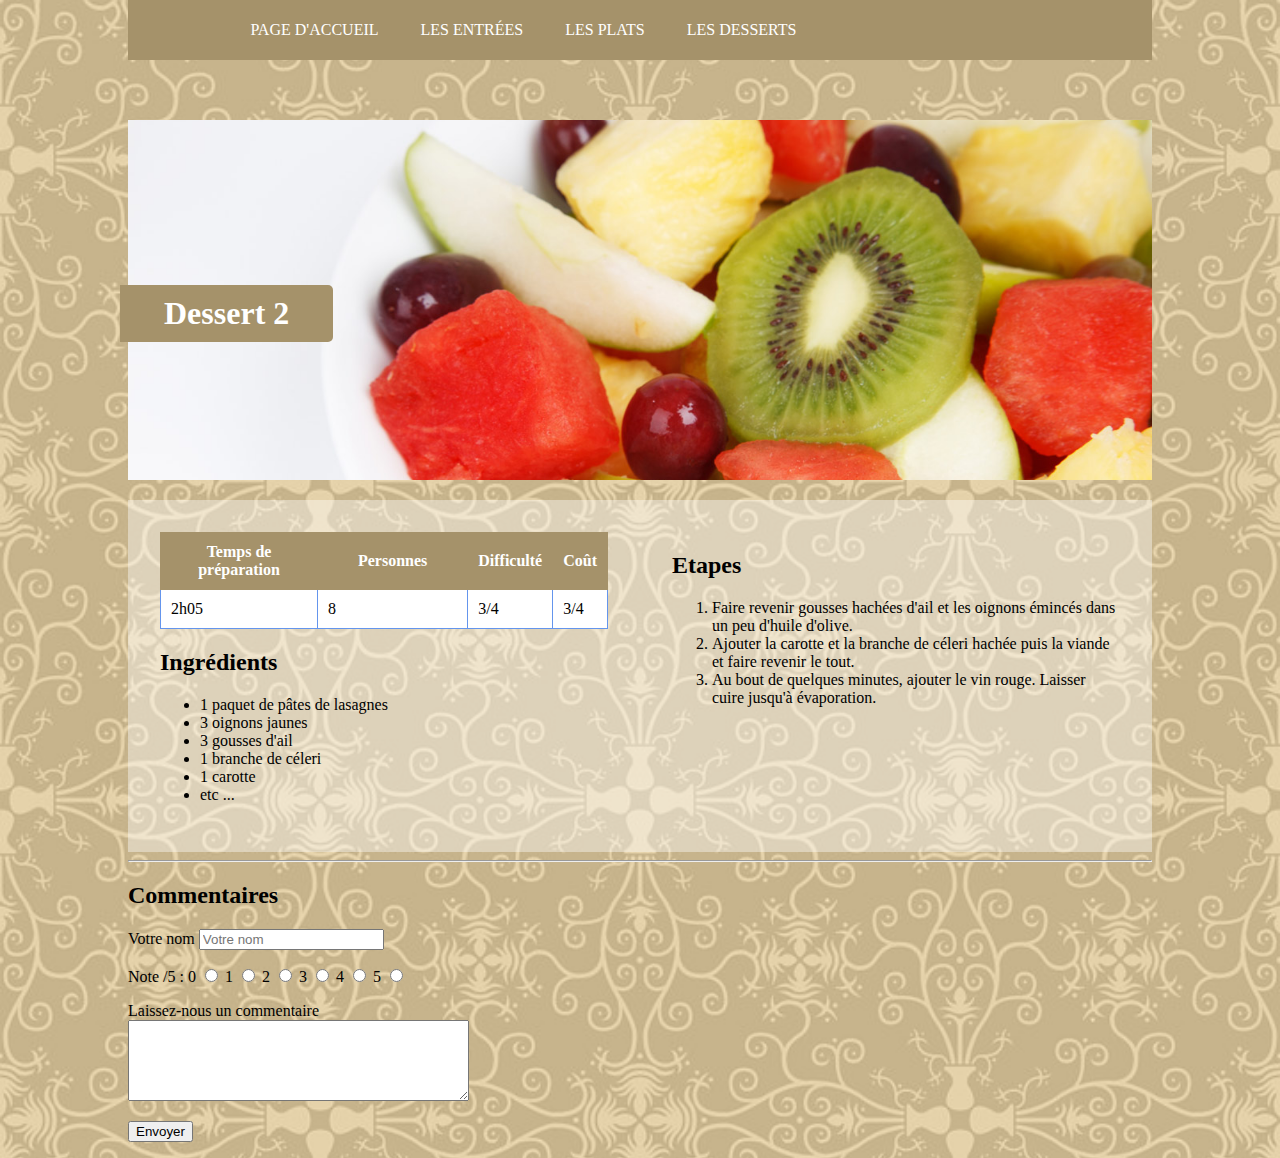
<file: recettes/desserts/dessert2.html>
<!DOCTYPE html>
<html lang="fr">

    <head>
        <title>Dessert 2</title>
        <meta charset="utf-8">
         <link rel="stylesheet" type="text/css" href="../../css/style.css">
    </head>
    
    <body>
        <header>
            <nav class="menu">
                <ul>
                    <li><a href ="../../index.html">Page d'accueil</a></li>
                    <li><a href ="../../recettes/entree.html">Les entrées</a>
                        <ul class="sous-menu">
                            <li><a href ="../../recettes/entrees/entree1.html">Entrée 1</a></li>
                            <li><a href ="../../recettes/entrees/entree2.html">Entrée 2</a></li>
                            <li><a href ="../../recettes/entrees/entree3.html">Entrée 3</a></li>
                        </ul>
                    </li>
                    <li><a href ="../../recettes/plat.html">Les plats</a>
                        <ul class="sous-menu">
                            <li><a href ="../../recettes/plats/plat1.html">Plat 1</a></li>
                            <li><a href ="../../recettes/plats/plat2.html">Plat 2</a></li>
                            <li><a href ="../../recettes/plats/plat3.html">Plat 3</a></li>
                        </ul>
                    </li>
                    <li><a href ="../../recettes/dessert.html">Les desserts</a>
                        <ul class="sous-menu">
                            <li><a href ="../../recettes/desserts/dessert1.html">Dessert 1</a></li>
                            <li><a href ="../../recettes/desserts/dessert2.html">Dessert 2</a></li>
                            <li><a href ="../../recettes/desserts/dessert3.html">Dessert 3</a></li>
                        </ul>
                    </li>
                </ul>
            </nav>
        </header>
        
        <h1 class="recipe-head">Dessert 2</h1>
        <div class="img-block illustration"><a href="dessert2.html"><img src="../../img/dessert2.jpg" alt="Image dessert 2"></a></div>
        <section class="row bg-light">
            <div class="col-6">
                <table>
                    <tr>
                        <th>Temps de préparation</th>
                        <th>Personnes</th>
                        <th>Difficulté</th>
                        <th>Coût</th>
                    </tr>
                    <tr>
                        <td>2h05</td>
                        <td>8</td>
                        <td>3/4</td>
                        <td>3/4</td>
                    </tr>
                </table>
                <h2>Ingrédients</h2>
                <ul>
                    <li>1 paquet de pâtes de lasagnes</li>
                    <li>3 oignons jaunes</li>
                    <li>3 gousses d'ail</li>
                    <li>1 branche de céleri</li>
                    <li>1 carotte</li>
                    <li>etc ...</li>
                </ul>
            </div>
            <div class="col-6">
                <h2>Etapes</h2>
                <ol>
                    <li> Faire revenir gousses hachées d'ail et les oignons émincés dans un peu d'huile d'olive.</li>
                    <li>  Ajouter la carotte et la branche de céleri hachée puis la viande et faire revenir le tout.</li>
                    <li>  Au bout de quelques minutes, ajouter le vin rouge. Laisser cuire jusqu'à évaporation. </li>
                </ol>
            </div>
        </section>
        <hr>
        <section>
            <h2>Commentaires</h2>
            <form action="../../index.html" method="post">
                <p>
                    <label for="nom">Votre nom</label>
                    <input type="text" id="nom" name="nom" placeholder="Votre nom">
                </p>
                <p>Note /5 : 
                    <label for="rad0">0</label>
                    <input type="radio" id="rad0" name="nom" value="0">
                    <label for="rad1">1</label>
                    <input type="radio" id="rad1" name="nom" value="1">
                    <label for="rad2">2</label>
                    <input type="radio" id="rad2" name="nom" value="2">
                    <label for="rad3">3</label>
                    <input type="radio" id="rad3" name="nom" value="3">
                    <label for="rad4">4</label>
                    <input type="radio" id="rad4" name="nom" value="4">
                    <label for="rad5">5</label>
                    <input type="radio" id="rad5" name="nom" value="5">
                </p>
                <p> 
                    <label for="comment">Laissez-nous un commentaire</label><br>
                    <textarea id="comment" rows="5" cols="40"></textarea>
                </p>
                <p><input type="submit" value="Envoyer">
                </p>
            </form>
        </section>
    </body>

</html>
</file>
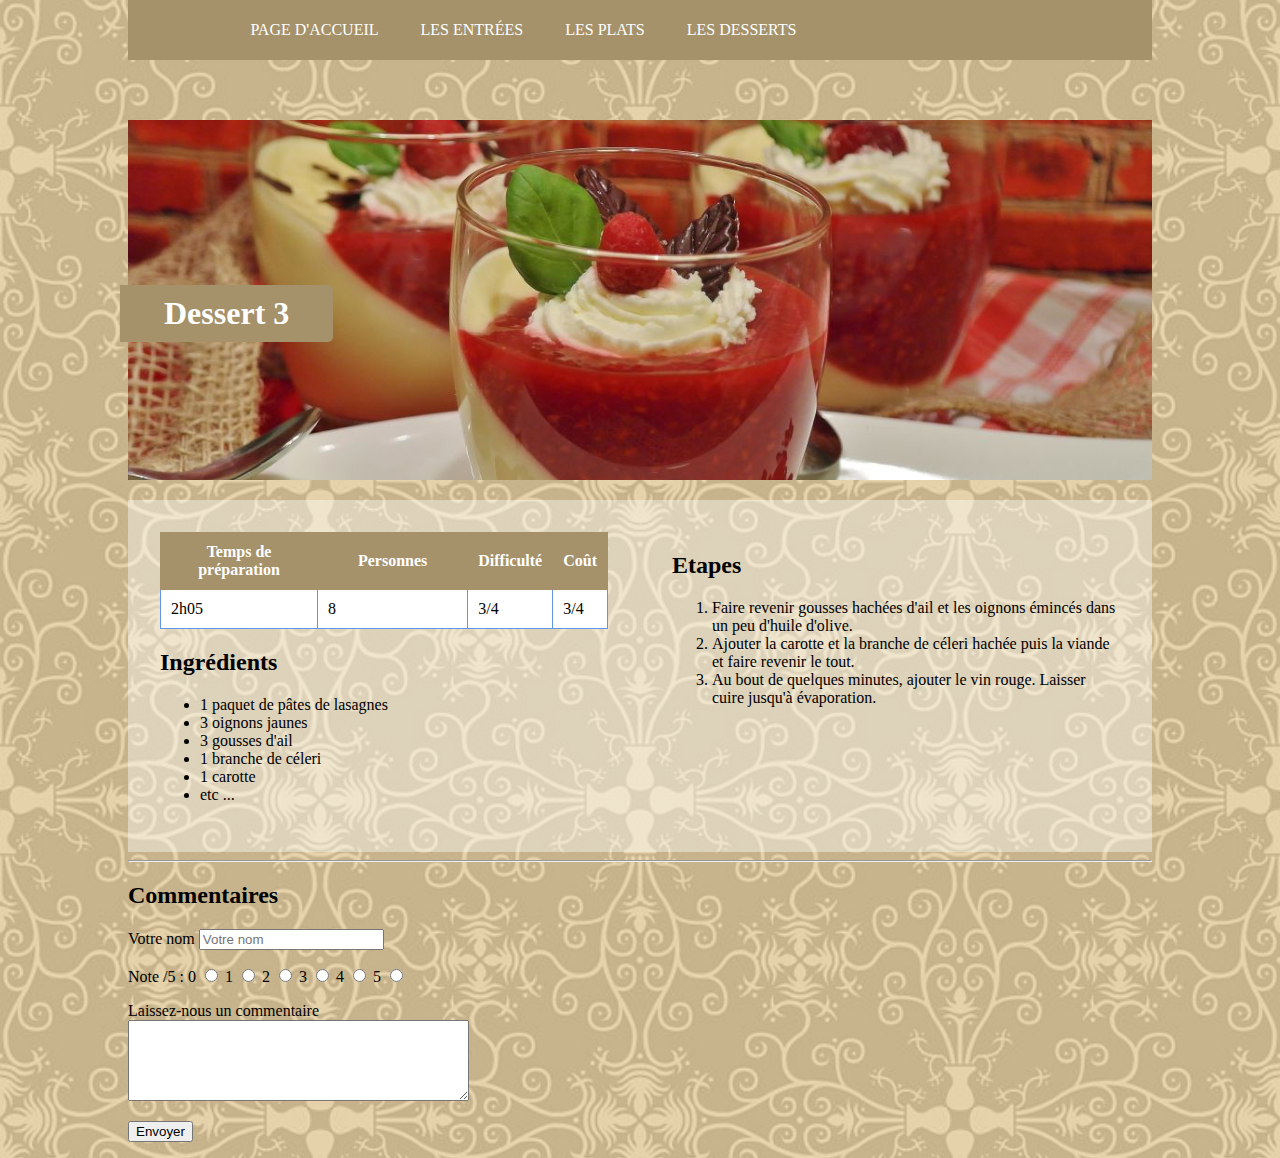
<file: recettes/desserts/dessert3.html>
<!DOCTYPE html>
<html lang="fr">

    <head>
        <title>Dessert 3</title>
        <meta charset="utf-8">
         <link rel="stylesheet" type="text/css" href="../../css/style.css">
    </head>
    
    <body>
        <header>
            <nav class="menu">
                <ul>
                    <li><a href ="../../index.html">Page d'accueil</a></li>
                    <li><a href ="../../recettes/entree.html">Les entrées</a>
                        <ul class="sous-menu">
                            <li><a href ="../../recettes/entrees/entree1.html">Entrée 1</a></li>
                            <li><a href ="../../recettes/entrees/entree2.html">Entrée 2</a></li>
                            <li><a href ="../../recettes/entrees/entree3.html">Entrée 3</a></li>
                        </ul>
                    </li>
                    <li><a href ="../../recettes/plat.html">Les plats</a>
                        <ul class="sous-menu">
                            <li><a href ="../../recettes/plats/plat1.html">Plat 1</a></li>
                            <li><a href ="../../recettes/plats/plat2.html">Plat 2</a></li>
                            <li><a href ="../../recettes/plats/plat3.html">Plat 3</a></li>
                        </ul>
                    </li>
                    <li><a href ="../../recettes/dessert.html">Les desserts</a>
                        <ul class="sous-menu">
                            <li><a href ="../../recettes/desserts/dessert1.html">Dessert 1</a></li>
                            <li><a href ="../../recettes/desserts/dessert2.html">Dessert 2</a></li>
                            <li><a href ="../../recettes/desserts/dessert3.html">Dessert 3</a></li>
                        </ul>
                    </li>
                </ul>
            </nav>
        </header>
        
        <h1 class="recipe-head">Dessert 3</h1>
        <div class="img-block illustration"><a href="dessert3.html"><img src="../../img/dessert3.jpg" alt="Image dessert 3"></a></div>
        <section class="row bg-light">
            <div class="col-6">
                <table>
                    <tr>
                        <th>Temps de préparation</th>
                        <th>Personnes</th>
                        <th>Difficulté</th>
                        <th>Coût</th>
                    </tr>
                    <tr>
                        <td>2h05</td>
                        <td>8</td>
                        <td>3/4</td>
                        <td>3/4</td>
                    </tr>
                </table>
                <h2>Ingrédients</h2>
                <ul>
                    <li>1 paquet de pâtes de lasagnes</li>
                    <li>3 oignons jaunes</li>
                    <li>3 gousses d'ail</li>
                    <li>1 branche de céleri</li>
                    <li>1 carotte</li>
                    <li>etc ...</li>
                </ul>
            </div>
            <div class="col-6">
                <h2>Etapes</h2>
                <ol>
                    <li> Faire revenir gousses hachées d'ail et les oignons émincés dans un peu d'huile d'olive.</li>
                    <li>  Ajouter la carotte et la branche de céleri hachée puis la viande et faire revenir le tout.</li>
                    <li>  Au bout de quelques minutes, ajouter le vin rouge. Laisser cuire jusqu'à évaporation. </li>
                </ol>
            </div>
        </section>
        <hr>
        <section>
            <h2>Commentaires</h2>
            <form action="../../index.html" method="post">
                <p>
                    <label for="nom">Votre nom</label>
                    <input type="text" id="nom" name="nom" placeholder="Votre nom">
                </p>
                <p>Note /5 : 
                    <label for="rad0">0</label>
                    <input type="radio" id="rad0" name="note" value="0">
                    <label for="rad1">1</label>
                    <input type="radio" id="rad1" name="note" value="1">
                    <label for="rad2">2</label>
                    <input type="radio" id="rad2" name="note" value="2">
                    <label for="rad3">3</label>
                    <input type="radio" id="rad3" name="note" value="3">
                    <label for="rad4">4</label>
                    <input type="radio" id="rad4" name="note" value="4">
                    <label for="rad5">5</label>
                    <input type="radio" id="rad5" name="note" value="5">
                </p>
                <p> 
                    <label for="comment">Laissez-nous un commentaire</label><br>
                    <textarea id="comment" rows="5" cols="40"></textarea>
                </p>
                <p>
                    <input type="submit" value="Envoyer">
                </p>
            </form>
        </section>
    </body>

</html>
</file>
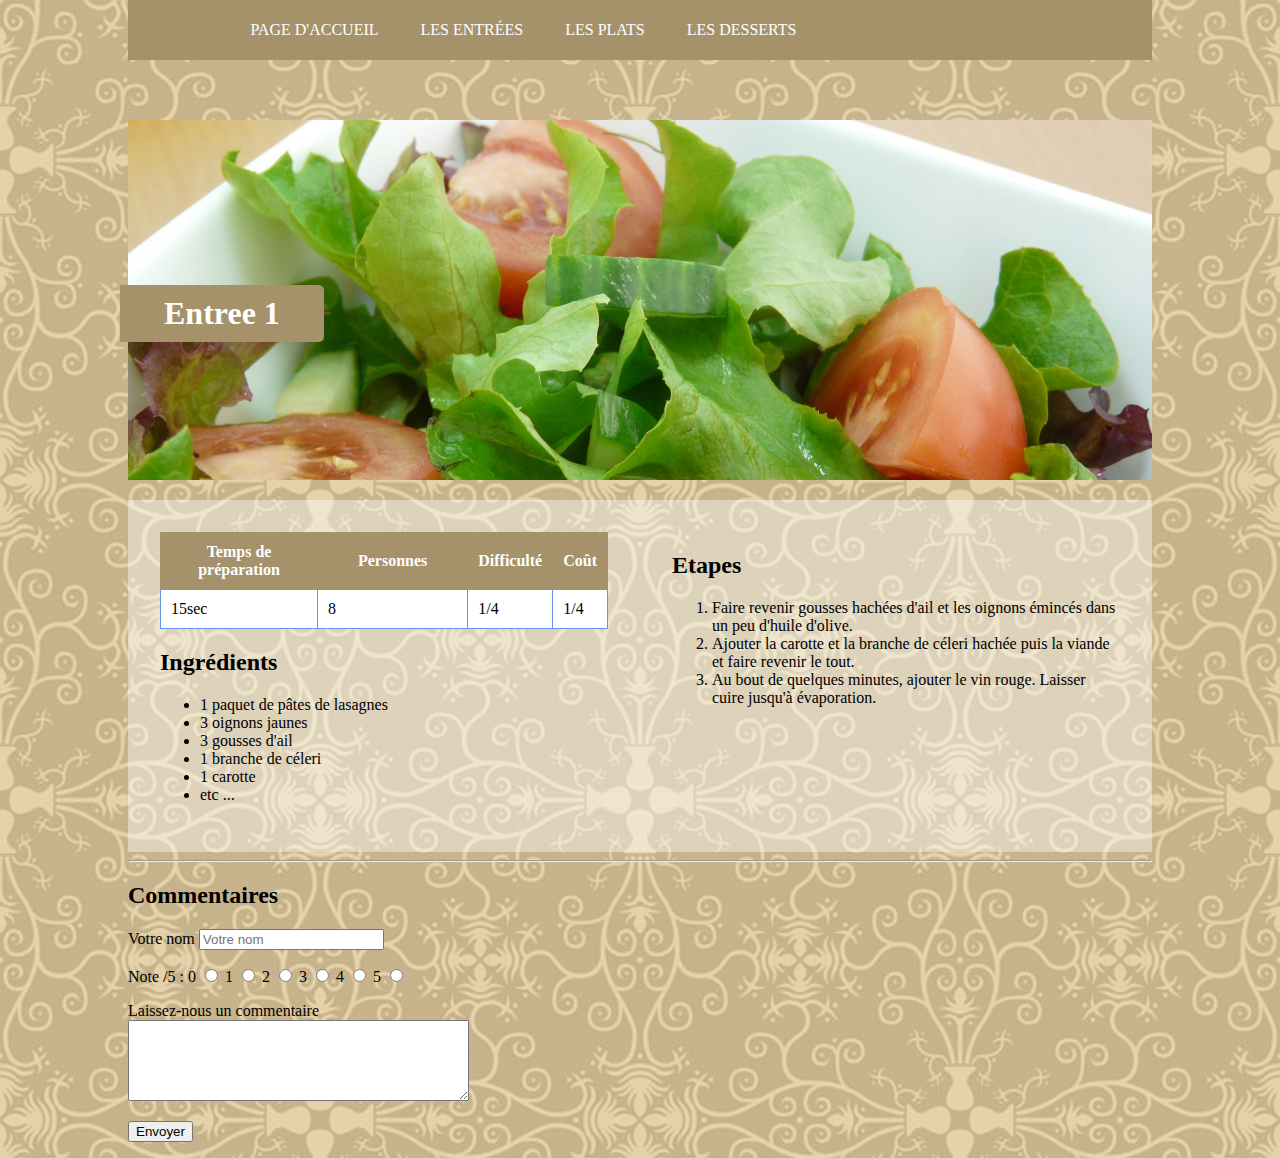
<file: recettes/entrees/entree1.html>
<!DOCTYPE html>
<html lang="fr">
    <head>
        <title>Entree 1</title>
        <meta charset="utf-8">
         <link rel="stylesheet" type="text/css" href="../../css/style.css">
    </head>
    
    <body>
        <header>
            <nav class="menu">
                <ul>
                    <li><a href ="../../index.html">Page d'accueil</a></li>
                    <li><a href ="../../recettes/entree.html">Les entrées</a>
                        <ul class="sous-menu">
                            <li><a href ="../../recettes/entrees/entree1.html">Entrée 1</a></li>
                            <li><a href ="../../recettes/entrees/entree2.html">Entrée 2</a></li>
                            <li><a href ="../../recettes/entrees/entree3.html">Entrée 3</a></li>
                        </ul>
                    </li>
                    <li><a href ="../../recettes/plat.html">Les plats</a>
                        <ul class="sous-menu">
                            <li><a href ="../../recettes/plats/plat1.html">Plat 1</a></li>
                            <li><a href ="../../recettes/plats/plat2.html">Plat 2</a></li>
                            <li><a href ="../../recettes/plats/plat3.html">Plat 3</a></li>
                        </ul>
                    </li>
                    <li><a href ="../../recettes/dessert.html">Les desserts</a>
                        <ul class="sous-menu">
                            <li><a href ="../../recettes/desserts/dessert1.html">Dessert 1</a></li>
                            <li><a href ="../../recettes/desserts/dessert2.html">Dessert 2</a></li>
                            <li><a href ="../../recettes/desserts/dessert3.html">Dessert 3</a></li>
                        </ul>
                    </li>
                </ul>
            </nav>
        </header>
        
        <h1 class="recipe-head">Entree 1</h1>
        
        <div class="illustration img-block"><a href="entree1.html"><img src="../../img/entree1.jpg" alt="Image entrée 1">
        </a></div>

        <section class="row bg-light">
            <div class="col-6">
                <table>
                    <tr>
                        <th>Temps de préparation</th>
                        <th>Personnes</th>
                        <th>Difficulté</th>
                        <th>Coût</th>
                    </tr>
                    <tr>
                        <td>15sec</td>
                        <td>8</td>
                        <td>1/4</td>
                        <td>1/4</td>
                    </tr>
                </table>

                <h2>Ingrédients</h2>
                <ul>
                    <li>1 paquet de pâtes de lasagnes</li>
                    <li>3 oignons jaunes </li>
                    <li>3 gousses d'ail</li>
                    <li>1 branche de céleri</li>
                    <li>1 carotte</li>
                    <li>etc ...</li>
                </ul>
            </div>

            <div class="col-6">
                <h2>Etapes</h2>
                <ol>
                    <li>Faire revenir gousses hachées d'ail et les oignons émincés dans un peu d'huile d'olive.</li>
                    <li> Ajouter la carotte et la branche de céleri hachée puis la viande et faire revenir le tout.</li>
                    <li>Au bout de quelques minutes, ajouter le vin rouge. Laisser cuire jusqu'à évaporation.</li>
                </ol>
            </div>
        </section>
        <hr>
        <section>
            <h2>Commentaires</h2>
            <form action="../../index.html" method="post">
                <p>
                    <label for="nom">Votre nom</label>
                    <input type="text" id="nom" name="nom" placeholder="Votre nom">
                </p>
                <p>Note /5 : 
                    <label for="rad0">0</label>
                    <input type="radio" id="rad0" name="nom" value="0">
                    <label for="rad1">1</label>
                    <input type="radio" id="rad1" name="nom" value="1">
                    <label for="rad2">2</label>
                    <input type="radio" id="rad2" name="nom" value="2">
                    <label for="rad3">3</label>
                    <input type="radio" id="rad3" name="nom" value="3">
                    <label for="rad4">4</label>
                    <input type="radio" id="rad4" name="nom" value="4">
                    <label for="rad5">5</label>
                    <input type="radio" id="rad5" name="nom" value="5">
                </p>
                <p> 
                    <label for="comment">Laissez-nous un commentaire</label><br>
                    <textarea id="comment" rows="5" cols="40"></textarea>
                </p>
                <p><input type="submit" value="Envoyer">
                </p>
            </form>
        </section>
    </body>

</html>
</file>
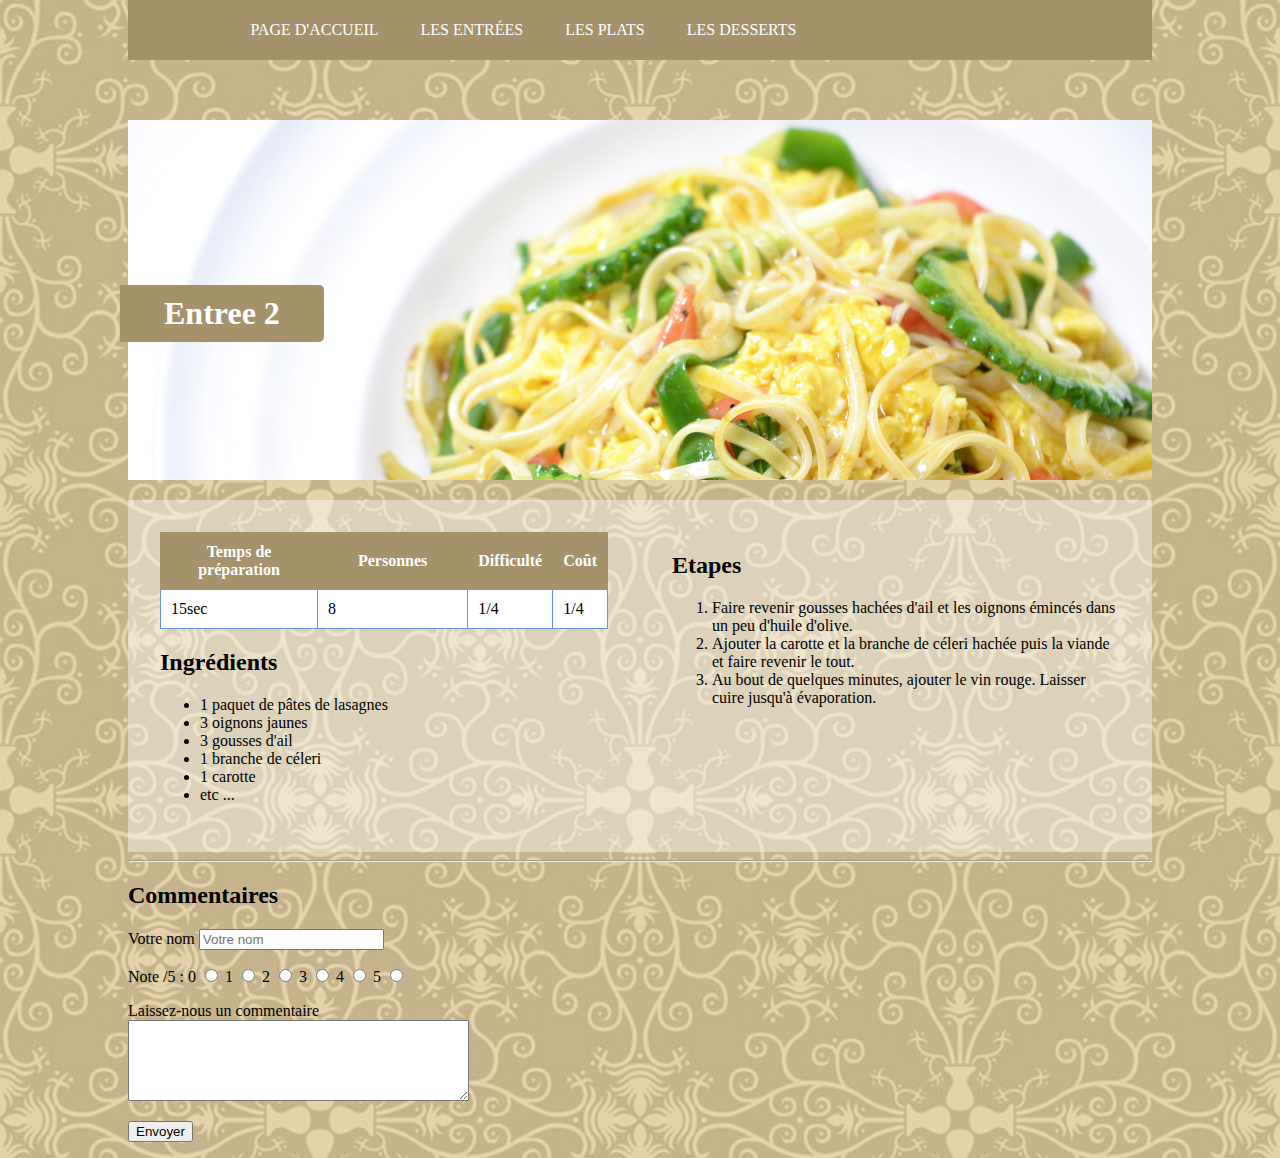
<file: recettes/entrees/entree2.html>
<!DOCTYPE html>
<html lang="fr">
    <head>
        <title>Entree 2</title>
        <meta charset="utf-8">
         <link rel="stylesheet" type="text/css" href="../../css/style.css">
    </head>
    
    <body>
        <header>
            <nav class="menu">
                <ul>
                    <li><a href ="../../index.html">Page d'accueil</a></li>
                    <li><a href ="../../recettes/entree.html">Les entrées</a>
                        <ul class="sous-menu">
                            <li><a href ="../../recettes/entrees/entree1.html">Entrée 1</a></li>
                            <li><a href ="../../recettes/entrees/entree2.html">Entrée 2</a></li>
                            <li><a href ="../../recettes/entrees/entree3.html">Entrée 3</a></li>
                        </ul>
                    </li>
                    <li><a href ="../../recettes/plat.html">Les plats</a>
                        <ul class="sous-menu">
                            <li><a href ="../../recettes/plats/plat1.html">Plat 1</a></li>
                            <li><a href ="../../recettes/plats/plat2.html">Plat 2</a></li>
                            <li><a href ="../../recettes/plats/plat3.html">Plat 3</a></li>
                        </ul>
                    </li>
                    <li><a href ="../../recettes/dessert.html">Les desserts</a>
                        <ul class="sous-menu">
                            <li><a href ="../../recettes/desserts/dessert1.html">Dessert 1</a></li>
                            <li><a href ="../../recettes/desserts/dessert2.html">Dessert 2</a></li>
                            <li><a href ="../../recettes/desserts/dessert3.html">Dessert 3</a></li>
                        </ul>
                    </li>
                </ul>
            </nav>
        </header>
        
        <h1 class="recipe-head">Entree 2</h1>
        <div class="illustration img-block"><a href="entree2.html"><img src="../../img/entree2.jpg" alt="Image entrée 2">
        </a></div>

        <section class="row bg-light">
            <div class="col-6">
                <table>
                    <tr>
                        <th>Temps de préparation</th>
                        <th>Personnes</th>
                        <th>Difficulté</th>
                        <th>Coût</th>
                    </tr>
                    <tr>
                        <td>15sec</td>
                        <td>8</td>
                        <td>1/4</td>
                        <td>1/4</td>
                    </tr>
                </table>
                <h2>Ingrédients</h2>
                <ul>
                    <li>1 paquet de pâtes de lasagnes</li>
                    <li>3 oignons jaunes </li>
                    <li>3 gousses d'ail</li>
                    <li>1 branche de céleri</li>
                    <li>1 carotte</li>
                    <li>etc ...</li>
                </ul>
            </div>
        
            <div class="col-6">
                <h2>Etapes</h2>
                <ol>
                    <li>Faire revenir gousses hachées d'ail et les oignons émincés dans un peu d'huile d'olive.</li>
                    <li> Ajouter la carotte et la branche de céleri hachée puis la viande et faire revenir le tout.</li>
                    <li>Au bout de quelques minutes, ajouter le vin rouge. Laisser cuire jusqu'à évaporation.</li>
                </ol>
            </div>
        </section>
        <hr>
        <section>
            <h2>Commentaires</h2>
            <form action="../../index.html" method="post">
                <p>
                    <label for="nom">Votre nom</label>
                    <input type="text" id="nom" name="nom" placeholder="Votre nom">
                </p>
                <p>Note /5 : 
                    <label for="rad0">0</label>
                    <input type="radio" id="rad0" name="nom" value="0">
                    <label for="rad1">1</label>
                    <input type="radio" id="rad1" name="nom" value="1">
                    <label for="rad2">2</label>
                    <input type="radio" id="rad2" name="nom" value="2">
                    <label for="rad3">3</label>
                    <input type="radio" id="rad3" name="nom" value="3">
                    <label for="rad4">4</label>
                    <input type="radio" id="rad4" name="nom" value="4">
                    <label for="rad5">5</label>
                    <input type="radio" id="rad5" name="nom" value="5">
                </p>
                <p> 
                    <label for="comment">Laissez-nous un commentaire</label><br>
                    <textarea id="comment" rows="5" cols="40"></textarea>
                </p>
                <p><input type="submit" value="Envoyer">
                </p>
            </form>
        </section>
        
    </body>

</html>
</file>
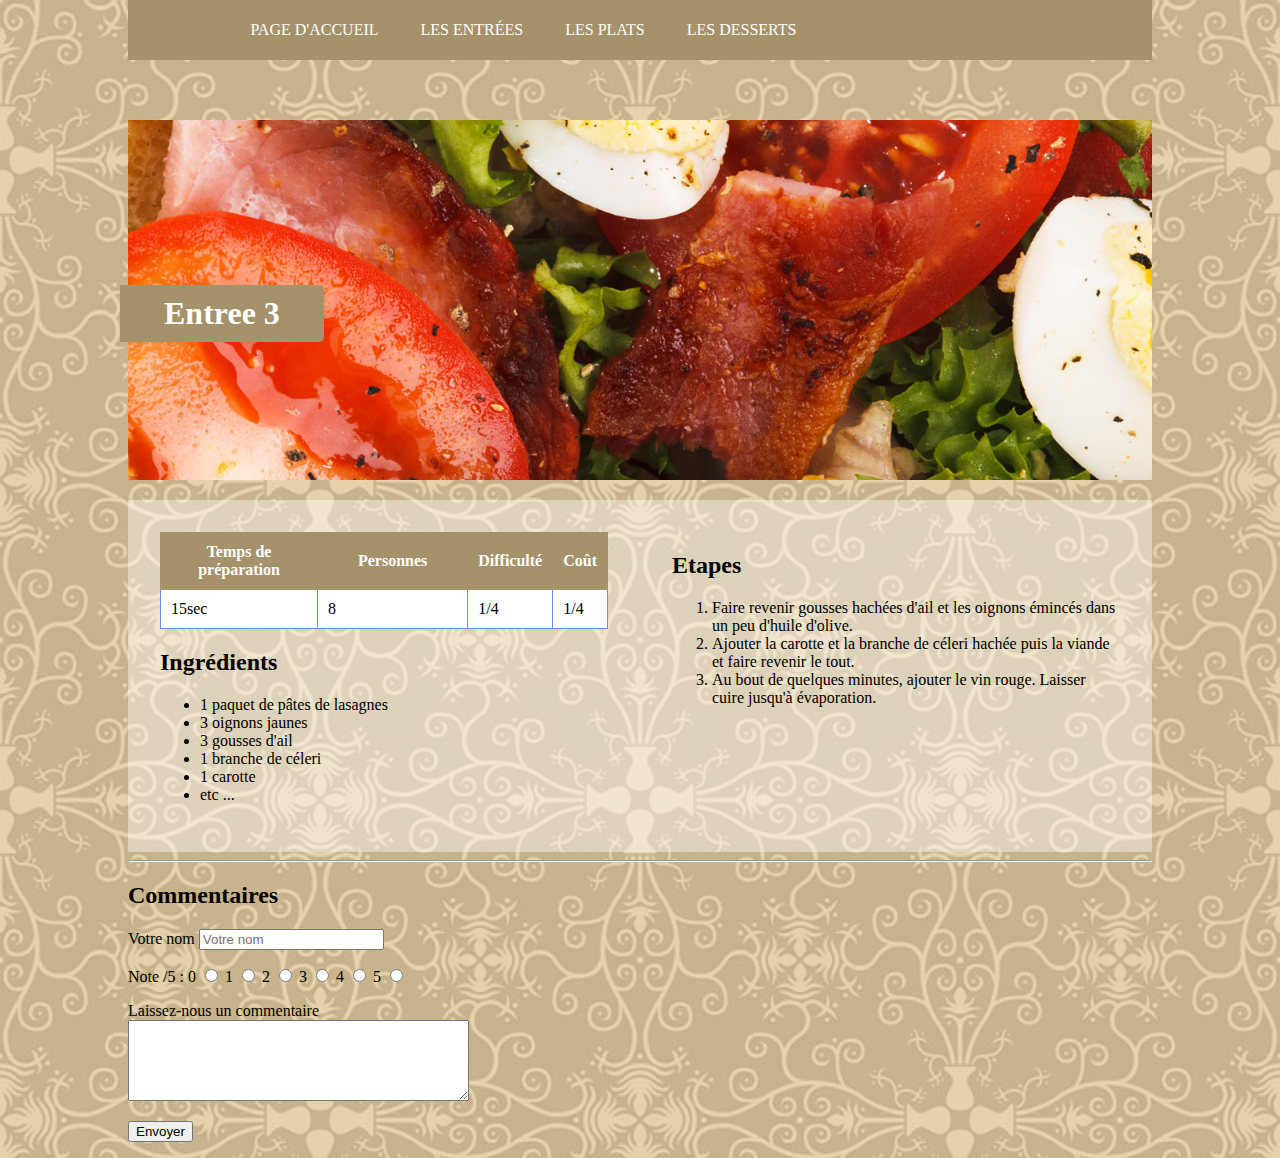
<file: recettes/entrees/entree3.html>
<!DOCTYPE html>
<html lang="fr">
    <head>
        <title>Entree 3</title>
        <meta charset="utf-8">
         <link rel="stylesheet" type="text/css" href="../../css/style.css">
    </head>
    
    <body>
        <header>
            <nav class="menu">
                <ul>
                    <li><a href ="../../index.html">Page d'accueil</a></li>
                    <li><a href ="../../recettes/entree.html">Les entrées</a>
                        <ul class="sous-menu">
                            <li><a href ="../../recettes/entrees/entree1.html">Entrée 1</a></li>
                            <li><a href ="../../recettes/entrees/entree2.html">Entrée 2</a></li>
                            <li><a href ="../../recettes/entrees/entree3.html">Entrée 3</a></li>
                        </ul>
                    </li>
                    <li><a href ="../../recettes/plat.html">Les plats</a>
                        <ul class="sous-menu">
                            <li><a href ="../../recettes/plats/plat1.html">Plat 1</a></li>
                            <li><a href ="../../recettes/plats/plat2.html">Plat 2</a></li>
                            <li><a href ="../../recettes/plats/plat3.html">Plat 3</a></li>
                        </ul>
                    </li>
                    <li><a href ="../../recettes/dessert.html">Les desserts</a>
                        <ul class="sous-menu">
                            <li><a href ="../../recettes/desserts/dessert1.html">Dessert 1</a></li>
                            <li><a href ="../../recettes/desserts/dessert2.html">Dessert 2</a></li>
                            <li><a href ="../../recettes/desserts/dessert3.html">Dessert 3</a></li>
                        </ul>
                    </li>
                </ul>
            </nav>
        </header>
        
        <h1  class="recipe-head">Entree 3</h1>
        <div class="illustration img-block"><a href="entree3.html"><img src="../../img/entree3.jpg" alt="Image entrée 3">
        </a></div>

        <section class="row bg-light">
            <div class="col-6">
                <table>
                    <tr>
                        <th>Temps de préparation</th>
                        <th>Personnes</th>
                        <th>Difficulté</th>
                        <th>Coût</th>
                    </tr>
                    <tr>
                        <td>15sec</td>
                        <td>8</td>
                        <td>1/4</td>
                        <td>1/4</td>
                    </tr>
                </table>
                <h2>Ingrédients</h2>
                <ul>
                    <li>1 paquet de pâtes de lasagnes</li>
                    <li>3 oignons jaunes </li>
                    <li>3 gousses d'ail</li>
                    <li>1 branche de céleri</li>
                    <li>1 carotte</li>
                    <li>etc ...</li>
                </ul>
            </div>

            <div class="col-6">
                <h2>Etapes</h2>
                <ol>
                    <li>Faire revenir gousses hachées d'ail et les oignons émincés dans un peu d'huile d'olive.</li>
                    <li> Ajouter la carotte et la branche de céleri hachée puis la viande et faire revenir le tout.</li>
                    <li>Au bout de quelques minutes, ajouter le vin rouge. Laisser cuire jusqu'à évaporation.</li>
                </ol>
            </div>
        </section>
        <hr>
        <section>
            <h2>Commentaires</h2>
            <form action="../../index.html" method="post">
                <p>
                    <label for="nom">Votre nom</label>
                    <input type="text" id="nom" name="nom" placeholder="Votre nom">
                </p>
                <p>Note /5 : 
                    <label for="rad0">0</label>
                    <input type="radio" id="rad0" name="nom" value="0">
                    <label for="rad1">1</label>
                    <input type="radio" id="rad1" name="nom" value="1">
                    <label for="rad2">2</label>
                    <input type="radio" id="rad2" name="nom" value="2">
                    <label for="rad3">3</label>
                    <input type="radio" id="rad3" name="nom" value="3">
                    <label for="rad4">4</label>
                    <input type="radio" id="rad4" name="nom" value="4">
                    <label for="rad5">5</label>
                    <input type="radio" id="rad5" name="nom" value="5">
                </p>
                <p> 
                    <label for="comment">Laissez-nous un commentaire</label><br>
                    <textarea id="comment" rows="5" cols="40"></textarea>
                </p>
                <p><input type="submit" value="Envoyer">
                </p>
            </form>
        </section>
    </body>

</html>
</file>
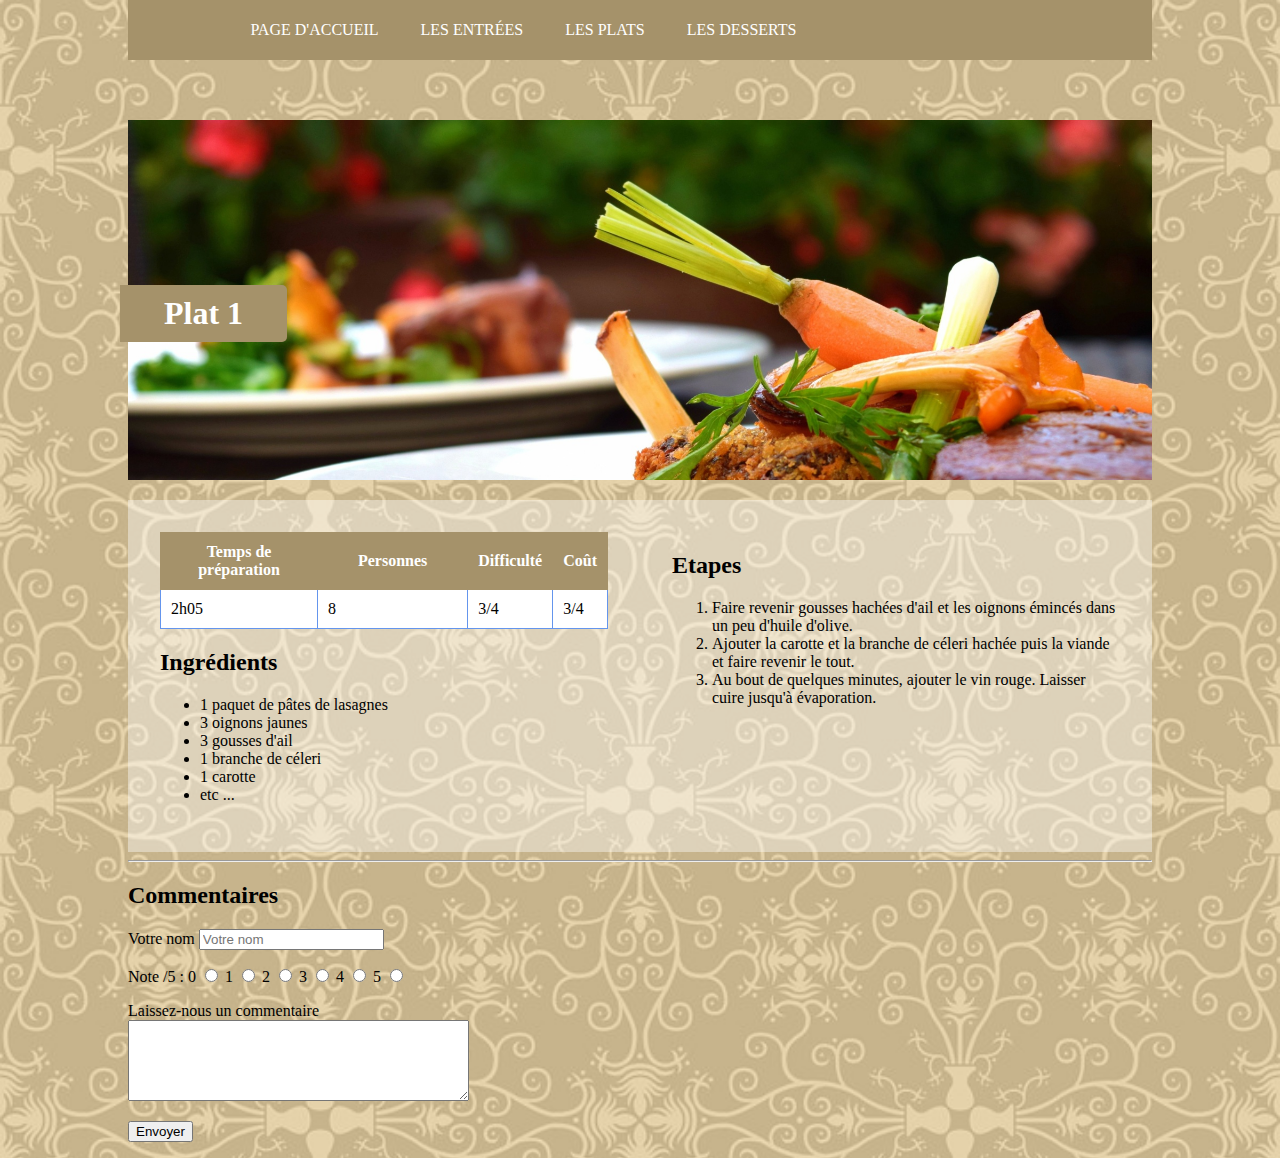
<file: recettes/plats/plat1.html>
<!DOCTYPE html>
<html lang="fr">
    <head>
        <title>Plat 1</title>
        <meta charset="utf-8">
         <link rel="stylesheet" type="text/css" href="../../css/style.css">
    </head>
    
    <body>
        <header>
            <nav class="menu">
                <ul>
                    <li><a href ="../../index.html">Page d'accueil</a></li>
                    <li><a href ="../../recettes/entree.html">Les entrées</a>
                        <ul class="sous-menu">
                            <li><a href ="../../recettes/entrees/entree1.html">Entrée 1</a></li>
                            <li><a href ="../../recettes/entrees/entree2.html">Entrée 2</a></li>
                            <li><a href ="../../recettes/entrees/entree3.html">Entrée 3</a></li>
                        </ul>
                    </li>
                    <li><a href ="../../recettes/plat.html">Les plats</a>
                        <ul class="sous-menu">
                            <li><a href ="../../recettes/plats/plat1.html">Plat 1</a></li>
                            <li><a href ="../../recettes/plats/plat2.html">Plat 2</a></li>
                            <li><a href ="../../recettes/plats/plat3.html">Plat 3</a></li>
                        </ul>
                    </li>
                    <li><a href ="../../recettes/dessert.html">Les desserts</a>
                        <ul class="sous-menu">
                            <li><a href ="../../recettes/desserts/dessert1.html">Dessert 1</a></li>
                            <li><a href ="../../recettes/desserts/dessert2.html">Dessert 2</a></li>
                            <li><a href ="../../recettes/desserts/dessert3.html">Dessert 3</a></li>
                        </ul>
                    </li>
                </ul>
            </nav>
        </header>
        
        <h1  class="recipe-head">Plat 1</h1>
        <div class="illustration img-block"><a href="plat1.html"><img src="../../img/plat1.jpg" alt="Image plat 1"></a></div>
        
        <section class="row bg-light">
            <div class="col-6">
                <table>
                    <tr>
                        <th>Temps de préparation</th>
                        <th>Personnes</th>
                        <th>Difficulté</th>
                        <th>Coût</th>
                    </tr>
                    <tr>
                        <td>2h05</td>
                        <td>8</td>
                        <td>3/4</td>
                        <td>3/4</td>
                    </tr>
                </table>
                
                <h2>Ingrédients</h2>
                <ul>
                    <li>1 paquet de pâtes de lasagnes</li>
                    <li>3 oignons jaunes</li>
                    <li>3 gousses d'ail</li>
                    <li>1 branche de céleri</li>
                    <li>1 carotte</li>
                    <li>etc ...</li>
                </ul>
            </div>
            
            <div class="col-6">
                <h2>Etapes</h2>
                <ol>
                    <li>Faire revenir gousses hachées d'ail et les oignons émincés dans un peu d'huile d'olive.</li>
                    <li> Ajouter la carotte et la branche de céleri hachée puis la viande et faire revenir le tout.</li>
                    <li>Au bout de quelques minutes, ajouter le vin rouge. Laisser cuire jusqu'à évaporation.</li>
                </ol>
            </div>
        </section>
        <hr>
        <section>
            <h2>Commentaires</h2>
            <form action="../../index.html" method="post">
                <p>
                    <label for="nom">Votre nom</label>
                    <input type="text" id="nom" name="nom" placeholder="Votre nom">
                </p>
                <p>Note /5 : 
                    <label for="rad0">0</label>
                    <input type="radio" id="rad0" name="nom" value="0">
                    <label for="rad1">1</label>
                    <input type="radio" id="rad1" name="nom" value="1">
                    <label for="rad2">2</label>
                    <input type="radio" id="rad2" name="nom" value="2">
                    <label for="rad3">3</label>
                    <input type="radio" id="rad3" name="nom" value="3">
                    <label for="rad4">4</label>
                    <input type="radio" id="rad4" name="nom" value="4">
                    <label for="rad5">5</label>
                    <input type="radio" id="rad5" name="nom" value="5">
                </p>
                <p> 
                    <label for="comment">Laissez-nous un commentaire</label><br>
                    <textarea id="comment" rows="5" cols="40"></textarea>
                </p>
                <p><input type="submit" value="Envoyer">
                </p>
            </form>
        </section>
    </body>

</html>
</file>
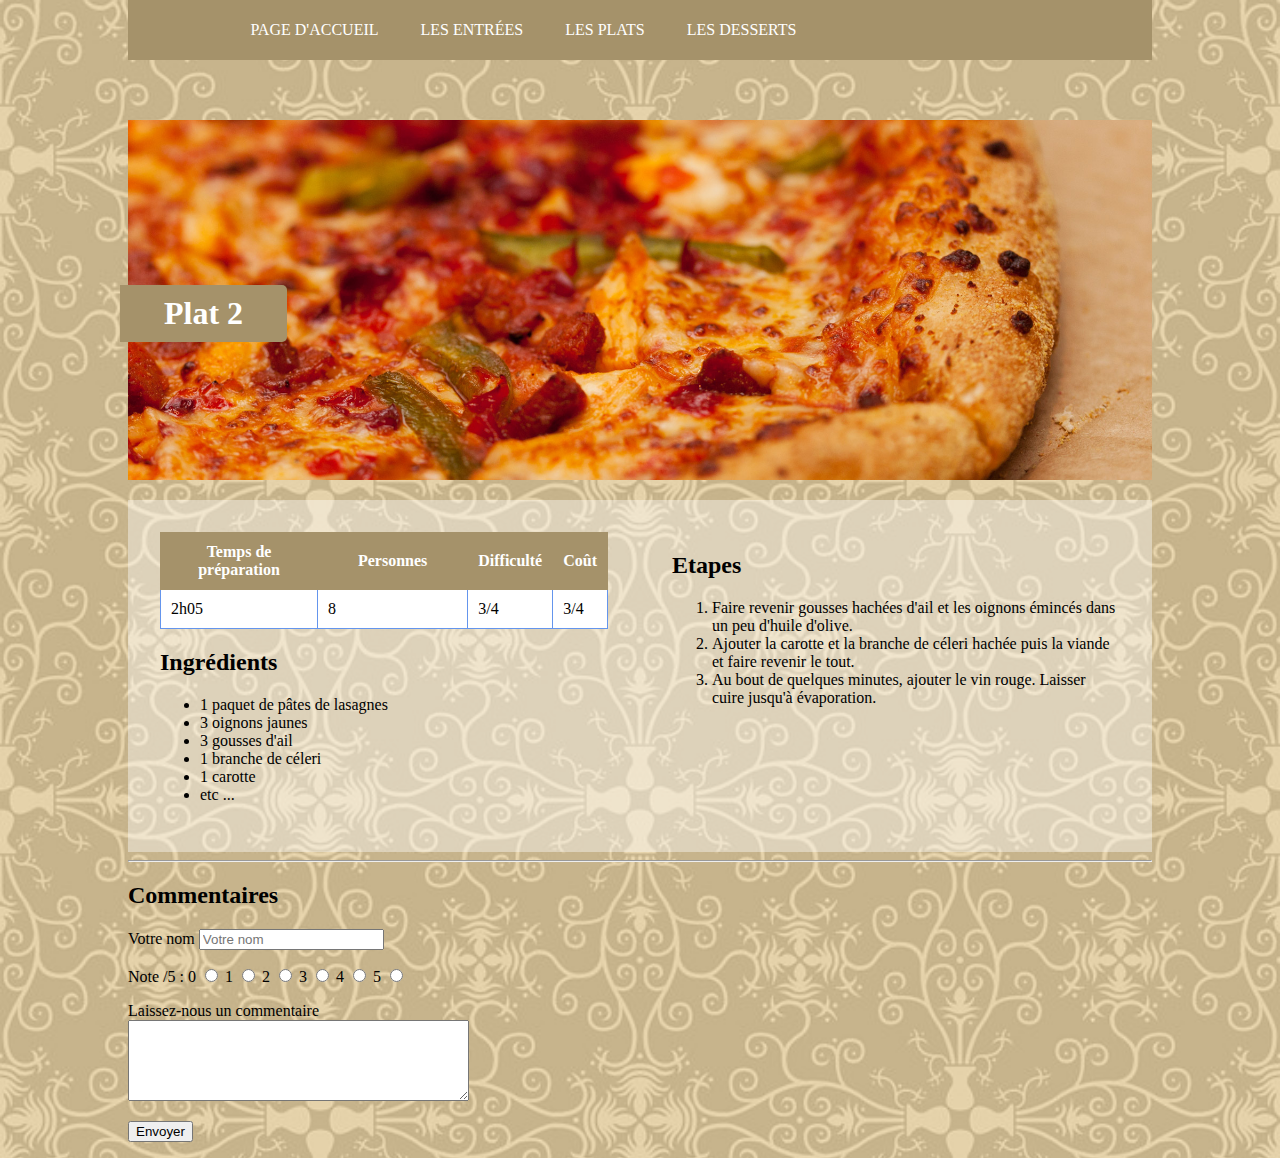
<file: recettes/plats/plat2.html>
<!DOCTYPE html>
<html lang="fr">
    <head>
        <title>Plat 2</title>
        <meta charset="utf-8">
         <link rel="stylesheet" type="text/css" href="../../css/style.css">
    </head>
    
    <body>
        <header>
            <nav class="menu">
                <ul>
                    <li><a href ="../../index.html">Page d'accueil</a></li>
                    <li><a href ="../../recettes/entree.html">Les entrées</a>
                        <ul class="sous-menu">
                            <li><a href ="../../recettes/entrees/entree1.html">Entrée 1</a></li>
                            <li><a href ="../../recettes/entrees/entree2.html">Entrée 2</a></li>
                            <li><a href ="../../recettes/entrees/entree3.html">Entrée 3</a></li>
                        </ul>
                    </li>
                    <li><a href ="../../recettes/plat.html">Les plats</a>
                        <ul class="sous-menu">
                            <li><a href ="../../recettes/plats/plat1.html">Plat 1</a></li>
                            <li><a href ="../../recettes/plats/plat2.html">Plat 2</a></li>
                            <li><a href ="../../recettes/plats/plat3.html">Plat 3</a></li>
                        </ul>
                    </li>
                    <li><a href ="../../recettes/dessert.html">Les desserts</a>
                        <ul class="sous-menu">
                            <li><a href ="../../recettes/desserts/dessert1.html">Dessert 1</a></li>
                            <li><a href ="../../recettes/desserts/dessert2.html">Dessert 2</a></li>
                            <li><a href ="../../recettes/desserts/dessert3.html">Dessert 3</a></li>
                        </ul>
                    </li>
                </ul>
            </nav>
        </header>
        
        <h1  class="recipe-head">Plat 2</h1>
        <div class="illustration img-block"><a href="plat2.html"><img src="../../img/plat2.jpg" alt="Image plat 2"></a></div>
        
        <section class="row bg-light">
            <div class="col-6">
                <table>
                    <tr>
                        <th>Temps de préparation</th>
                        <th>Personnes</th>
                        <th>Difficulté</th>
                        <th>Coût</th>
                    </tr>
                    <tr>
                        <td>2h05</td>
                        <td>8</td>
                        <td>3/4</td>
                        <td>3/4</td>
                    </tr>
                </table>
                
                <h2>Ingrédients</h2>
                <ul>
                    <li>1 paquet de pâtes de lasagnes</li>
                    <li>3 oignons jaunes</li>
                    <li>3 gousses d'ail</li>
                    <li>1 branche de céleri</li>
                    <li>1 carotte</li>
                    <li>etc ...</li>
                </ul>
            </div>
            
            <div class="col-6">
                <h2>Etapes</h2>
                <ol>
                    <li>Faire revenir gousses hachées d'ail et les oignons émincés dans un peu d'huile d'olive.</li>
                    <li> Ajouter la carotte et la branche de céleri hachée puis la viande et faire revenir le tout.</li>
                    <li>Au bout de quelques minutes, ajouter le vin rouge. Laisser cuire jusqu'à évaporation.</li>
                </ol>
            </div>
        </section>
        
        <hr>
        <section>
            <h2>Commentaires</h2>
            <form action="../../index.html" method="post">
                <p>
                    <label for="nom">Votre nom</label>
                    <input type="text" id="nom" name="nom" placeholder="Votre nom">
                </p>
                <p>Note /5 : 
                    <label for="rad0">0</label>
                    <input type="radio" id="rad0" name="nom" value="0">
                    <label for="rad1">1</label>
                    <input type="radio" id="rad1" name="nom" value="1">
                    <label for="rad2">2</label>
                    <input type="radio" id="rad2" name="nom" value="2">
                    <label for="rad3">3</label>
                    <input type="radio" id="rad3" name="nom" value="3">
                    <label for="rad4">4</label>
                    <input type="radio" id="rad4" name="nom" value="4">
                    <label for="rad5">5</label>
                    <input type="radio" id="rad5" name="nom" value="5">
                </p>
                <p> 
                    <label for="comment">Laissez-nous un commentaire</label><br>
                    <textarea id="comment" rows="5" cols="40"></textarea>
                </p>
                <p><input type="submit" value="Envoyer">
                </p>
            </form>
        </section>
    </body>

</html>
</file>
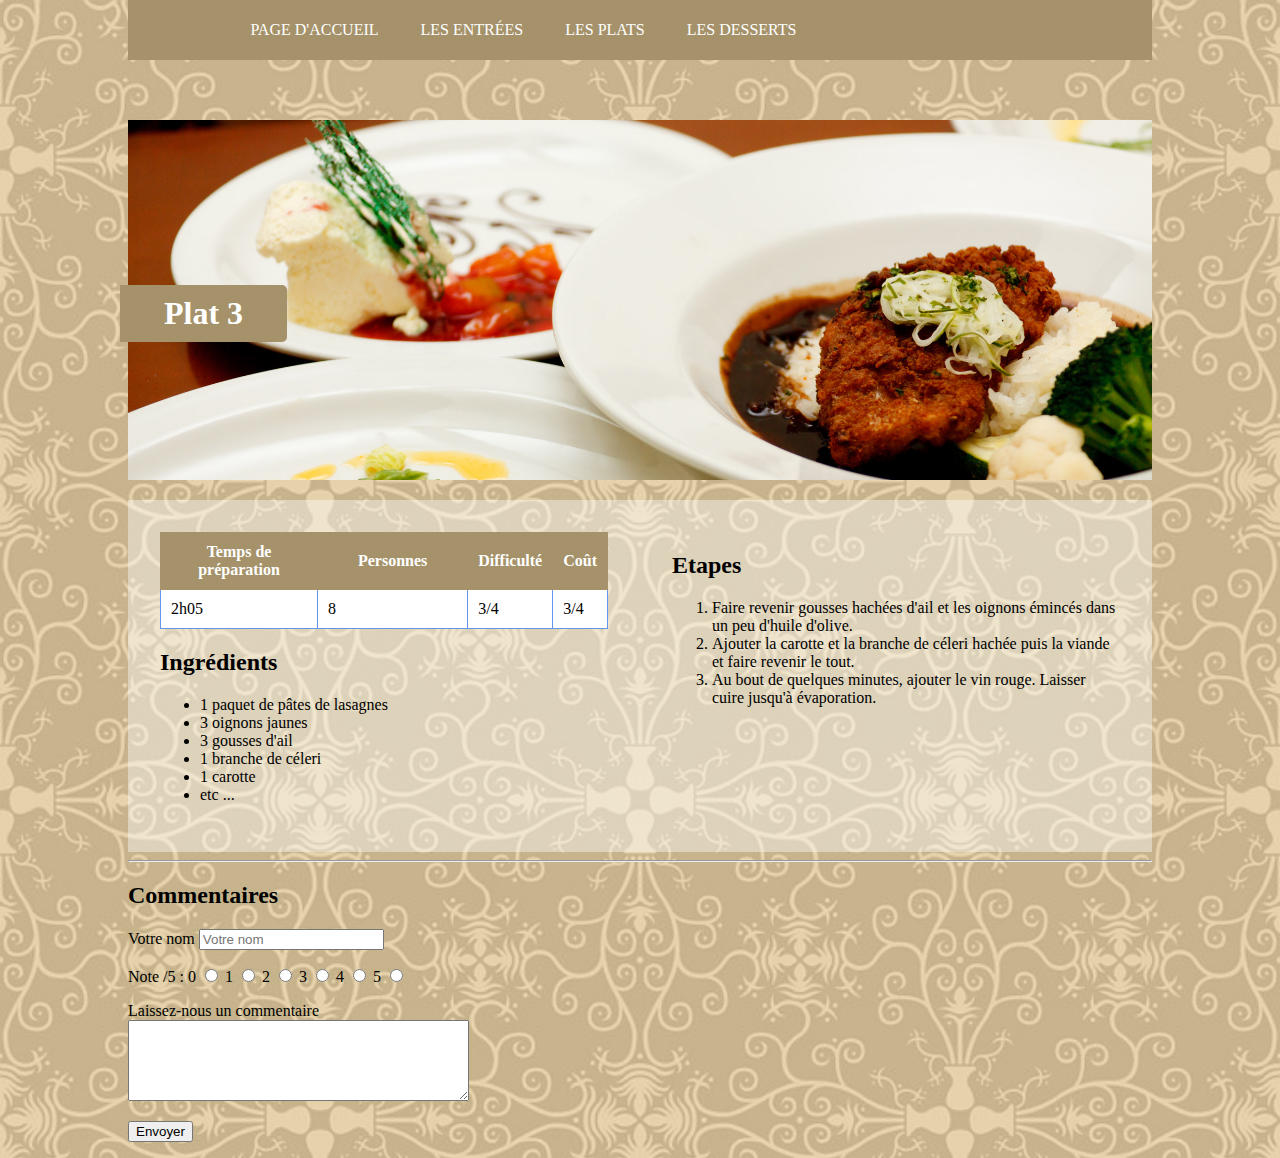
<file: recettes/plats/plat3.html>
<!DOCTYPE html>
<html lang="fr">
    <head>
        <title>Plat 3</title>
        <meta charset="utf-8">
        <link rel="stylesheet" type="text/css" href="../../css/style.css">
    </head>
    
    <body>
        <header>
            <nav class="menu">
                <ul>
                    <li><a href ="../../index.html">Page d'accueil</a></li>
                    <li><a href ="../../recettes/entree.html">Les entrées</a>
                        <ul class="sous-menu">
                            <li><a href ="../../recettes/entrees/entree1.html">Entrée 1</a></li>
                            <li><a href ="../../recettes/entrees/entree2.html">Entrée 2</a></li>
                            <li><a href ="../../recettes/entrees/entree3.html">Entrée 3</a></li>
                        </ul>
                    </li>
                    <li><a href ="../../recettes/plat.html">Les plats</a>
                        <ul class="sous-menu">
                            <li><a href ="../../recettes/plats/plat1.html">Plat 1</a></li>
                            <li><a href ="../../recettes/plats/plat2.html">Plat 2</a></li>
                            <li><a href ="../../recettes/plats/plat3.html">Plat 3</a></li>
                        </ul>
                    </li>
                    <li><a href ="../../recettes/dessert.html">Les desserts</a>
                        <ul class="sous-menu">
                            <li><a href ="../../recettes/desserts/dessert1.html">Dessert 1</a></li>
                            <li><a href ="../../recettes/desserts/dessert2.html">Dessert 2</a></li>
                            <li><a href ="../../recettes/desserts/dessert3.html">Dessert 3</a></li>
                        </ul>
                    </li>
                </ul>
            </nav>
        </header>
        
        <h1 class="recipe-head">Plat 3</h1>
        <div class="illustration img-block"><a href="plat3.html"><img src="../../img/plat3.jpg" alt="Image plat 3"></a></div>
        
        <section class="row bg-light">
            <div class="col-6">
                <table>
                    <tr>
                        <th>Temps de préparation</th>
                        <th>Personnes</th>
                        <th>Difficulté</th>
                        <th>Coût</th>
                    </tr>
                    <tr>
                        <td>2h05</td>
                        <td>8</td>
                        <td>3/4</td>
                        <td>3/4</td>
                    </tr>
                </table>
                
                <h2>Ingrédients</h2>
                <ul>
                    <li>1 paquet de pâtes de lasagnes</li>
                    <li>3 oignons jaunes</li>
                    <li>3 gousses d'ail</li>
                    <li>1 branche de céleri</li>
                    <li>1 carotte</li>
                    <li>etc ...</li>
                </ul>
            </div>
            
            <div class="col-6">
                <h2>Etapes</h2>
                <ol>
                    <li>Faire revenir gousses hachées d'ail et les oignons émincés dans un peu d'huile d'olive.</li>
                    <li> Ajouter la carotte et la branche de céleri hachée puis la viande et faire revenir le tout.</li>
                    <li>Au bout de quelques minutes, ajouter le vin rouge. Laisser cuire jusqu'à évaporation.</li>
                </ol>
            </div>
        </section>
        <hr>
        <section>
            <h2>Commentaires</h2>
            <form action="../../index.html" method="post">
                <p>
                    <label for="nom">Votre nom</label>
                    <input type="text" id="nom" name="nom" placeholder="Votre nom">
                </p>
                <p>Note /5 : 
                    <label for="rad0">0</label>
                    <input type="radio" id="rad0" name="nom" value="0">
                    <label for="rad1">1</label>
                    <input type="radio" id="rad1" name="nom" value="1">
                    <label for="rad2">2</label>
                    <input type="radio" id="rad2" name="nom" value="2">
                    <label for="rad3">3</label>
                    <input type="radio" id="rad3" name="nom" value="3">
                    <label for="rad4">4</label>
                    <input type="radio" id="rad4" name="nom" value="4">
                    <label for="rad5">5</label>
                    <input type="radio" id="rad5" name="nom" value="5">
                </p>
                <p> 
                    <label for="comment">Laissez-nous un commentaire</label><br>
                    <textarea id="comment" rows="5" cols="40"></textarea>
                </p>
                <p><input type="submit" value="Envoyer">
                </p>
            </form>
        </section>
    </body>

</html>
</file>
<file: css/style.css>
body {
    width: 80%;
    margin: auto;
    padding: 0;
    background-image: url('../img/fond.jpg');
    background-repeat: no-repeat;
    background-size: cover;
    background-attachment: fixed;
}

.bg-light {
    background-color: rgba(255, 255, 255, 0.4);
}

a {
    text-decoration: none;
}

h1 {
    margin-top: 100px;
}

h1.recipe-head {
    position: absolute;
    margin: 25vh 0 0 -8px;
    background-color: #A5926A;
    padding: 10px calc(1em + 12px);
    border-radius: 0 5px 5px 0;
    color: #fff;
}

/************* Menu dynamique **************/

/* Menu de navigation principal, positionné en absolu, en haut de la page, avec une profondeur de +2000 pour être sûr qu'il sera toujours visible en premier plan */
.menu {
    width: 100%;
    height: 60px;
    /* position: fixed; */
    top : 0;
    left: 0;
    z-index: 2000;
    background-color: #A5926A;
}

/* Liste du menu principal, sur laquelle on applique la propriété flex, afin de pouvoir positionner ses éléments enfants avec les fonctionnalités flexbox */
.menu ul {
    width: 80%;
    display: flex;
    margin-top: 0;
    margin-left: 6%;
}

/* Eléments (items) du menu principal, premier niveau */
.menu ul li {
    padding: 21px;
    list-style-type: none;
    height: 20px;
}

/* Application d'un style au survol */
.menu ul li:hover {
    background-color: rgba(255,255,255, 0.1);
}

/* Propriétés de la liste portant la classe sous-menu, classe enfant d'un élément de liste du menu principal 
On indique ici via la propriété flex-direction que les éléments devront s'aligner verticalement (column), l'alignement par défaut étant horizontal (row) */
.menu .sous-menu {
    background-color: #A5926A;
    flex-direction: column;
    width: 100%;
    margin-left: -20px;
    margin-top: 21px;
    display: none;
}

.menu .sous-menu li {
    margin-left: -40px;
    background-color: rgba(255,255,255,0.1);
}

/* Style survolé pour les élément de liste du sous-menu */
.menu .sous-menu li:hover {
    background-color: #A5926A;
}

/* Lorsque l'élément de liste principal est survolé, on modifie sur l'élément liste enfant la propriété display, pour faire apparaître le sous-menu */
.menu ul li:hover ul.sous-menu {
    display: block;
}

/* Style des liens du menu ET du sous-menu*/
.menu ul li a {
    text-transform: uppercase;
    text-decoration: none;
    color: #fff;
}

.text-center {
    text-align: center;
}

.text-right {
    text-align: right;
}

/*************Modale**************/

/* On défini les propriétés de l'élément à afficher, tout en masquant sa visibilité */
#targeted {
    position: fixed;
    top: 25vh;
    left: 25%;
    width: 50%;
    height: 50vh;
    z-index: 2000;
    padding: 0 10px;
    background-color: rgba(255, 255, 255, 0.8);
    border: 1px solid grey;
    display: none;
}

/* Lorsque l'élément est ciblé, on modifie sa visibilité */
#targeted:target {
    display : block;
}

/*************Animation**************/

@keyframes monanim {
    0% { transform: rotate(0deg); }
    25% { transform: rotate(10deg); }
    50%{ transform: rotate(0deg); }
    75% { transform: rotate(-10deg); }
    100%{ transform: rotate(0deg); }
}

.anim img {
    width: 100px;
    animation-name: monanim;
    animation-duration: 5s;
    animation-iteration-count: infinite;
}

/*************Images**************/
.img-bullet {
    overflow: hidden;
    width: 80%;
    margin: 20px auto;
}

.img-bullet img {
    width: 100%;
    border-radius: 100px;
    height: 20vh;
}

.img-block {
    overflow: hidden;
    margin: 20px auto;
    height: 22vh;
}

.img-block img {
    width: 100%;
    /*height: 25vh;*/
}

.illustration {
    overflow: hidden;
    height: 40vh;
    margin-top: 60px;
}

.illustration img{
    margin-top: -50px;
    /*height: 85vh;*/
}

/*************Grille**************/

.row {
    display: flex;
    flex-wrap: wrap;
}

[class^='col-'] { margin: 2em; }

.col-1 { width: 8.33%; }
.col-2 {  width: calc(16.66% - 2em); }
.col-3 { width: calc(25% - 3em); }
.col-4 { width: calc(33.33% - 4em); } /* width: 33.33%; */
.col-5 { width: 41.66%; }
.col-6 { width: calc(50% - 4em); } 
.col-7 { width: 58.33%; }
.col-8 { width: 66.66%; }
.col-9 { width: 75%; }
.col-10 { width: 83.33%; }
.col-11 { width: 91.66% }
.col-12 { width: 100%; }

/*************Table**************/

th, td {
    padding: 10px;
}

th {
    background-color: #A5926A;
    color: #fff;
}

table, th, td {
    border: 1px solid #A5926A;
    border-collapse: collapse;
}

.items {
    width: 60%;
    margin: auto;
}

.items li {
    margin-left: 10px;
}

#table{
    background-color : white;
}

tr, td {
    background-color : white;
    border: thin solid #6495ed;
    width: 50%;
    }
</file>
